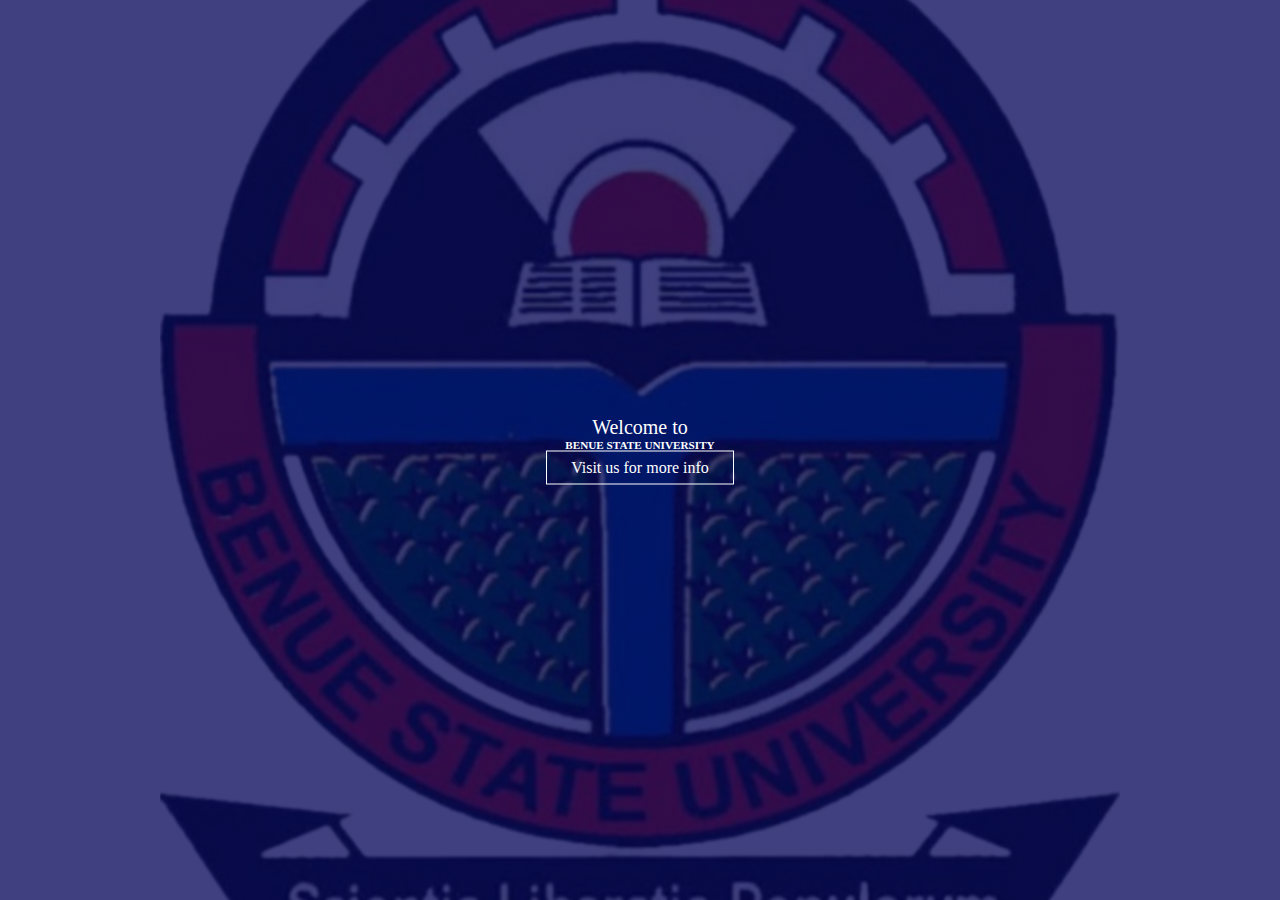
<file: index.html>
<head>
    <title>Document</title>
    <link rel="stylesheet" href="style.css" type
    ="text/css">
</head>
<body>
    <section class="header">
        <div class="text-box">
            <p>Welcome to</p>
            <h1>BENUE STATE UNIVERSITY</h1>
            <a href="form.html"class="hero-btn"
            >Visit us for more info</a>
        </div>
    </section>
</body>
</file>
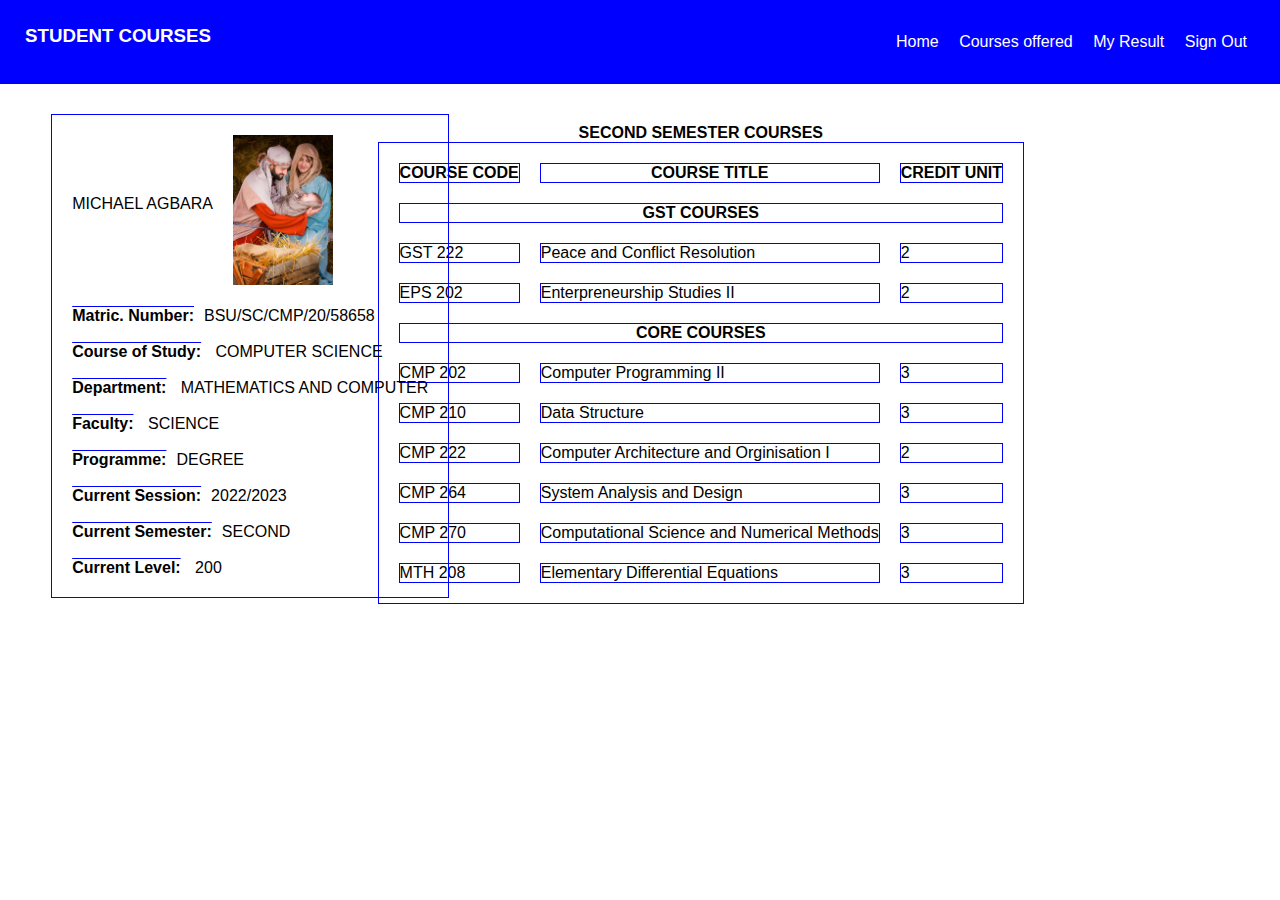
<file: courses.html>
<!DOCTYPE html>
<html lang="en">
<head>
 <meta charset="UTF-8">
 <meta name="viewport" content="width=device-width, initial-scale=1.0">
 <link rel="stylesheet" href="courses.css">
 <title>Courses Offered</title>
</head>
<body>
 <div class="main">
  <h3>STUDENT COURSES</h3>
 
  <ul>
   <li><a href="./Data.html">Home</a></li>
   <li><a href="./courses.html">Courses offered</a></li>
   <li><a href="#">My Result</a>
    <div class="menu">
     <ul>
      <li><a href="./result.html">First Semester</a></li>
      <li><a href="#">Second Semester</a></li>
     </ul>
    </div>
   </li>
   <li><a href="./form.html">Sign Out</a></li>
 
  </ul>
 
 </div>

 
  <div class="home">
  
   <p>
   <div class="y"> MICHAEL AGBARA</div><img src="./gettyimages-77884472-612x612.jpg" alt="image" width="100px"></p>
  
   <br>
  
   <!-- <p><span class="profile"> Full Name:</span>MICHAEL AGBARA</p> -->
  
   <p><span class="profile"> Matric. Number:</span>BSU/SC/CMP/20/58658</p>
   <br>
   <p><span class="profile"> Course of Study:</span> COMPUTER SCIENCE</p>
   <br>
   <p><span class="profile"> Department:</span> MATHEMATICS AND COMPUTER</p>
   <br>
   <p><span class="profile"> Faculty:</span> SCIENCE</p>
   <br>
   <p><span class="profile"> Programme:</span>DEGREE</p>
   <br>
   <p><span class="profile"> Current Session:</span>2022/2023</p>
   <br>
   <p><span class="profile"> Current Semester:</span>SECOND</p>
   <br>
   <p><span class="profile"> Current Level:</span> 200</p>
   </div>

   <div class="c">
    <h4>SECOND SEMESTER COURSES</h4>
    <table>
     <tr>
      <th>COURSE CODE</th>
      <th>COURSE TITLE</th>
      <th>CREDIT UNIT</th>
     </tr>
     <tr>
      <th colspan="3">GST COURSES </th>
     </tr>
     <tr>
      <td>GST 222</td>
      <td>Peace and Conflict Resolution</td>
      <td>2</td>
     </tr>
     <tr>
     <td>EPS 202</td>
     <td>Enterpreneurship Studies II</td>
     <td>2</td>
     </tr>
     <tr>
      <th colspan="3">CORE COURSES </th>
     </tr>
     <tr>
      <td>CMP 202</td>
      <td>Computer Programming II</td>
      <td>3</td>
      
     </tr>
     <tr>
      <td>CMP 210</td>
      <td>Data Structure</td>
      <td>3</td>
      
     </tr>
     <tr>
      <td>CMP 222</td>
      <td>Computer Architecture and Orginisation I</td>
      <td>2</td>
      
     </tr>
     <tr>
      <td>CMP 264</td>
      <td>System Analysis and Design</td>
      <td>3</td>
      
     </tr>
     <tr>
      <td>CMP 270</td>
      <td>Computational Science and Numerical Methods</td>
      <td>3</td>
      
     </tr>
     <tr>
      <td>MTH 208</td>
      <td>Elementary Differential Equations</td>
      <td>3</td>
     </tr>
     
     
    </table>
   </div>
   
</body>
</html>
</file>
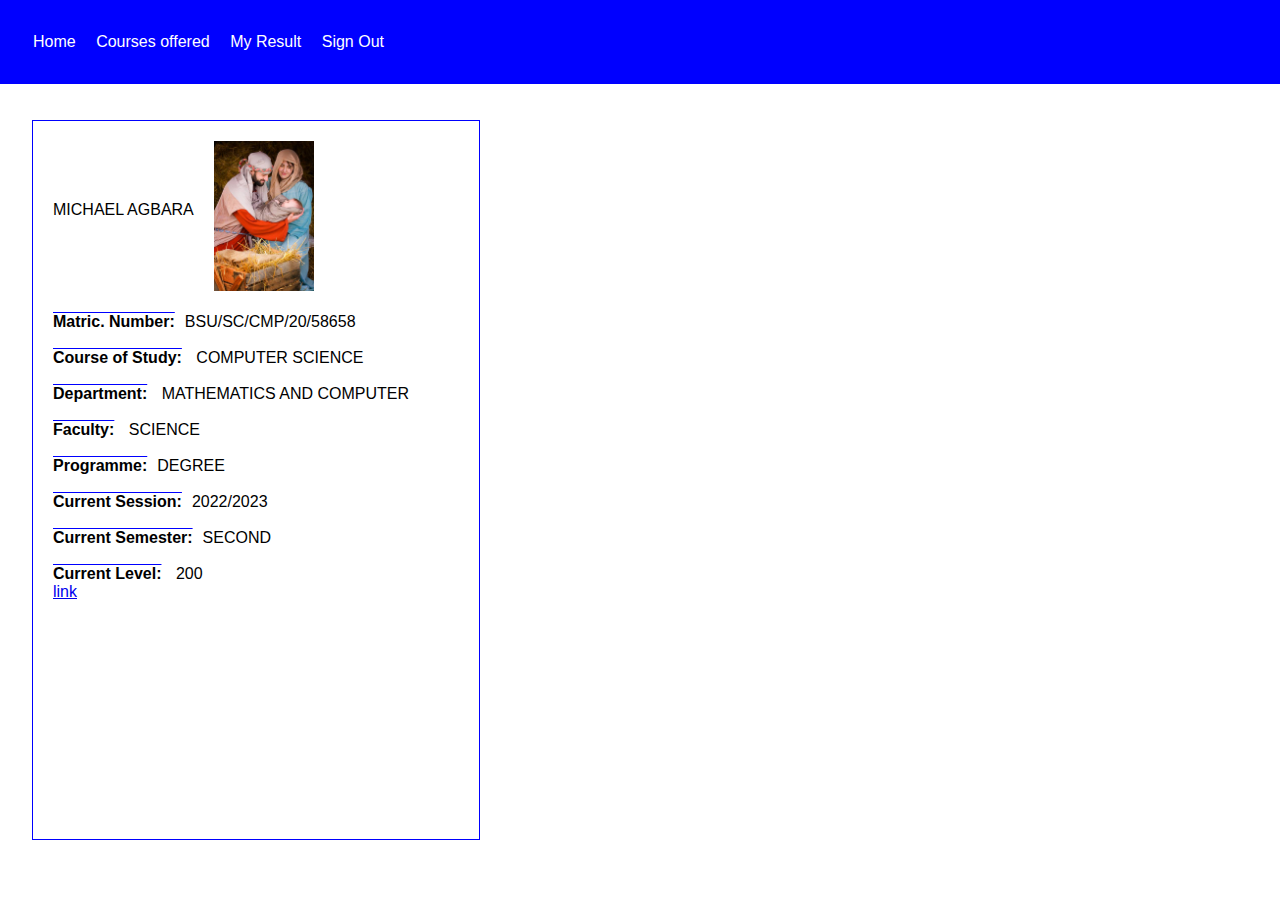
<file: Data.html>
<!DOCTYPE html>
<html lang="en">
<head>
    <meta charset="UTF-8">
    <meta name="viewport" content="width=device-width, initial-scale=1.0">
    <title>Home page</title>
    <link rel="stylesheet" href="Data.css">
</head>
<body>
    <div class="main">
        <!-- <h3>MICHAEL AGBARA'S HOME</h3> -->
    
        <ul>
            <li><a href="./Data.html">Home</a></li>
            <li><a href="./courses.html">Courses offered</a></li>
            <li><a href="#">My Result</a>
            <div class="menu">
                <ul>
                    <li><a href="./result.html">First Semester</a></li>
                    <li><a href="#">Second Semester</a></li>
                </ul>
            </div>
            </li>
            <li><a href="./form.html">Sign Out</a></li>

        </ul>
    
    </div>
    
    <div class="home">
        
        <p><div class="y"> MICHAEL AGBARA</div><img src="./gettyimages-77884472-612x612.jpg" alt="image" width="100px"></p>
        
        <br>
        
        <!-- <p><span class="profile"> Full Name:</span>MICHAEL AGBARA</p> -->
        
        <p><span class="profile"> Matric. Number:</span>BSU/SC/CMP/20/58658</p>
        <br>
        <p><span class="profile"> Course of Study:</span> COMPUTER SCIENCE</p>
        <br>
        <p><span class="profile"> Department:</span> MATHEMATICS AND COMPUTER</p>
        <br>
        <p><span class="profile"> Faculty:</span> SCIENCE</p>
        <br>
        <p><span class="profile"> Programme:</span>DEGREE</p>
        <br>
        <p><span class="profile"> Current Session:</span>2022/2023</p>
        <br>
        <p><span class="profile"> Current Semester:</span>SECOND</p>
        <br>
        <p><span class="profile"> Current Level:</span> 200</p>
        

        <!--<h4>Date Of Birth:</h4><p> Sept 9 2000</p>
        <h4>Email:</h4><p> Mikeagbara@gmail.com</p> 
        <br>
        <h4>Phone Number:</h4><p> 08088449440</p>
        <br>
        <h4>State Of Origin:</h4><p> Benue State</p>
        <br>
        <h4>Address:</h4><p> Modern Market Junction, Along Naka Road</p> -->
        <a href="./Data3.html">link</a>
        
        </div>
</body>
</html>
</file>
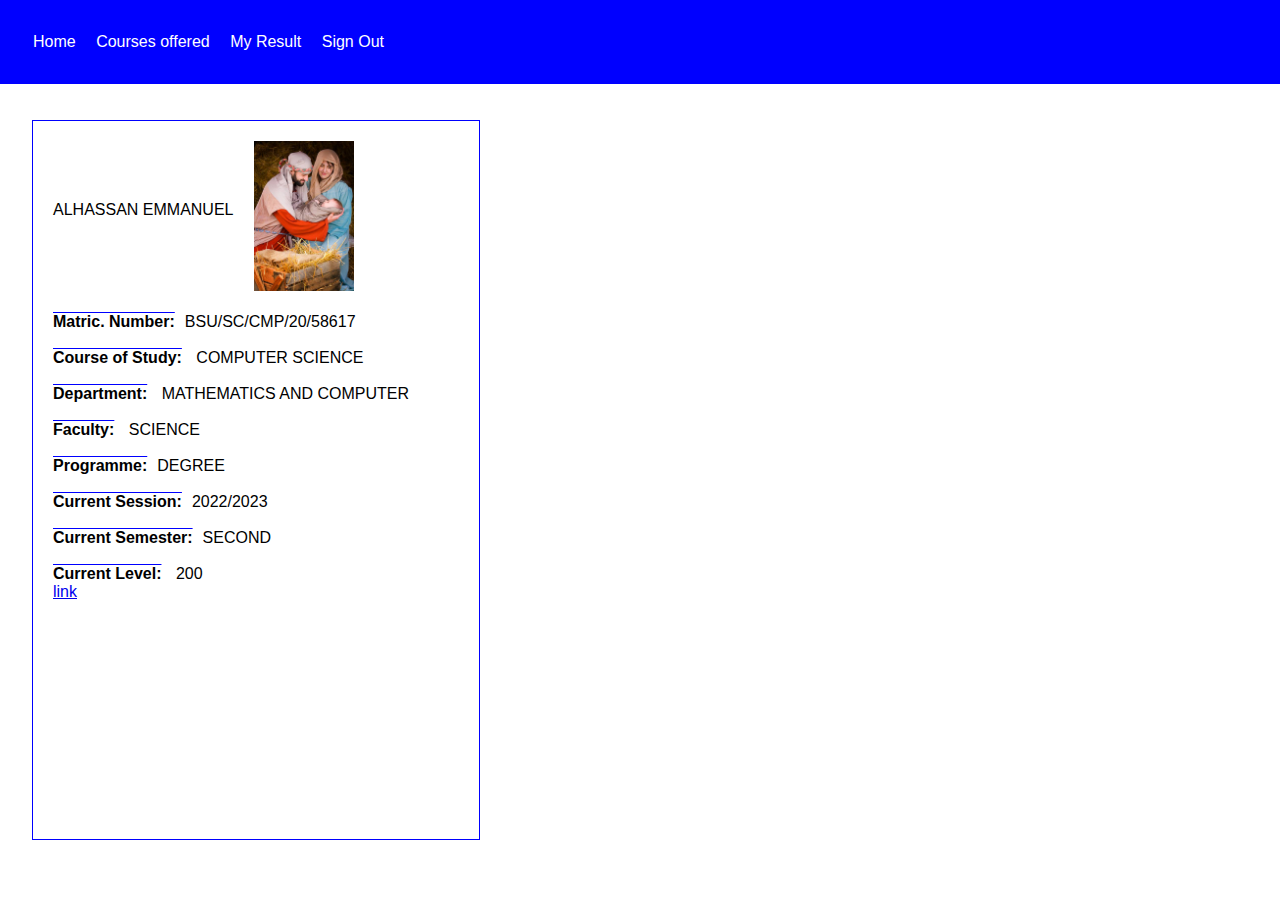
<file: Data3.html>
<!DOCTYPE html>
<html lang="en">

<head>
    <meta charset="UTF-8">
    <meta name="viewport" content="width=device-width, initial-scale=1.0">
    <title>Home page</title>
    <link rel="stylesheet" href="Data3.css">
</head>

<body>
    <div class="main">
        <!-- <h3>ALHASSAN EMMANUEL'S HOME</h3> -->

        <ul>
            <li><a href="./Data3.html">Home</a></li>
            <li><a href="./emmacourse.html">Courses offered</a></li>
            <li><a href="#">My Result</a>
                <div class="menu">
                    <ul>
                        <li><a href="./emmaresult.html">First Semester</a></li>
                        <li><a href="#">Second Semester</a></li>
                    </ul>
                </div>
            </li>
            <li><a href="./form.html">Sign Out</a></li>

        </ul>

    </div>

    <div class="home">

        <p>
        <div class="y"> ALHASSAN EMMANUEL</div><img src="./gettyimages-77884472-612x612.jpg" alt="image" width="100px"></p>

        <br>

        
        <p><span class="profile"> Matric. Number:</span>BSU/SC/CMP/20/58617</p>
        <br>
        <p><span class="profile"> Course of Study:</span> COMPUTER SCIENCE</p>
        <br>
        <p><span class="profile"> Department:</span> MATHEMATICS AND COMPUTER</p>
        <br>
        <p><span class="profile"> Faculty:</span> SCIENCE</p>
        <br>
        <p><span class="profile"> Programme:</span>DEGREE</p>
        <br>
        <p><span class="profile"> Current Session:</span>2022/2023</p>
        <br>
        <p><span class="profile"> Current Semester:</span>SECOND</p>
        <br>
        <p><span class="profile"> Current Level:</span> 200</p>


        
        <a href="./sun.html">link</a>

    </div>
</body>
</file>
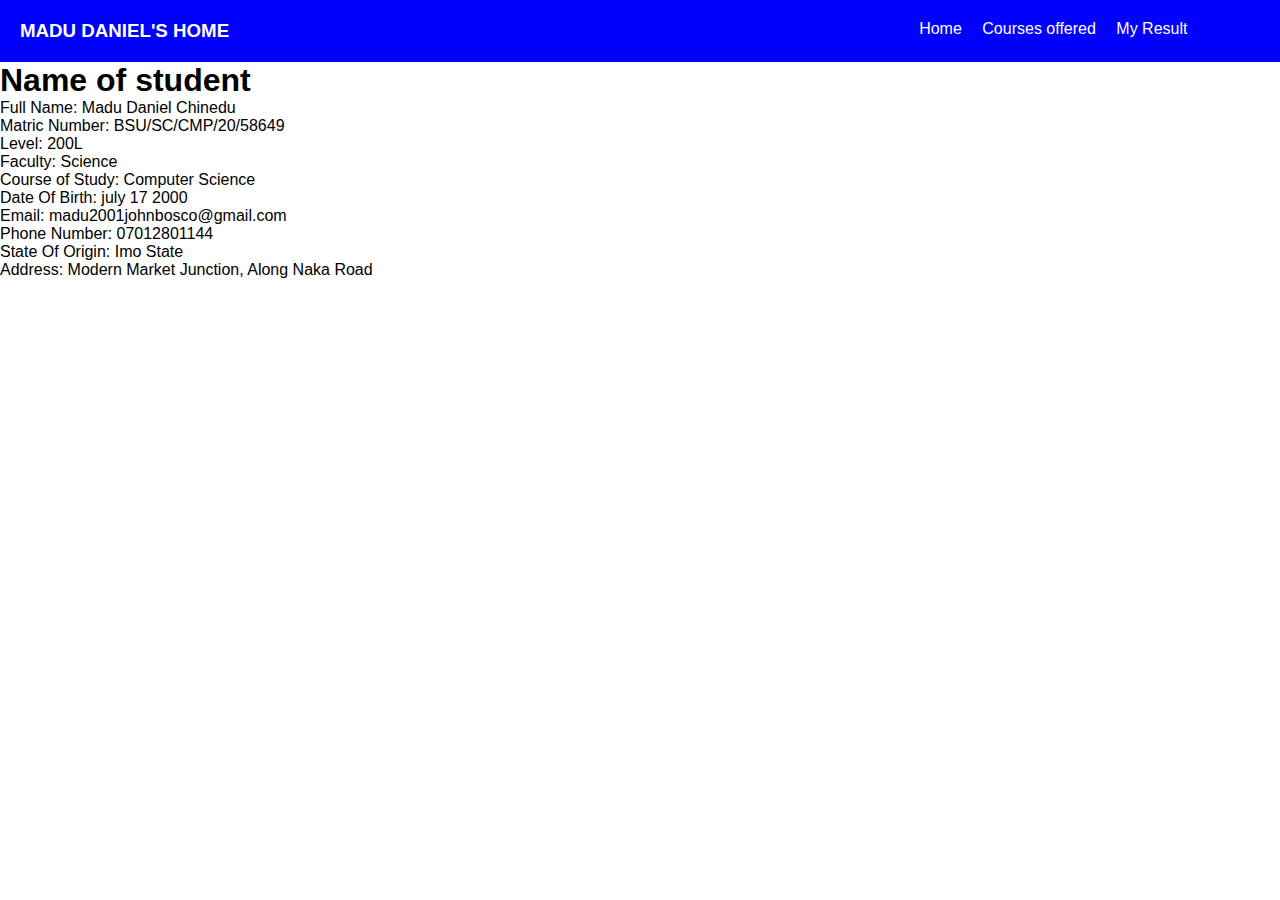
<file: Data5.html>
<!DOCTYPE html>
<html lang="en">
<head>
    <meta charset="UTF-8">
    <meta name="viewport" content="width=device-width, initial-scale=1.0">
    <title>Document</title>
    <link rel="stylesheet" href="Data5.css" >
</head>
<body>
    <div class="main">
        <h3>MADU DANIEL'S HOME</h3>
        <div class="links">
            <a href="./Data.html">Home</a>
            <a href="./courses.html">Courses offered</a>
            <a href="./result.html">My Result</a>
        </div>
    </div>
        <h1>Name of student</h1>
        <p>Full Name: Madu Daniel Chinedu</p>
        <p>Matric Number: BSU/SC/CMP/20/58649</p>
        <p>Level: 200L</p>
        <p>Faculty: Science</p>
        <p>Course of Study: Computer Science</p>
        <p>Date Of Birth: july 17 2000</p>
        <p>Email: madu2001johnbosco@gmail.com</p>
        <p>Phone Number: 07012801144</p>
        <p>State Of Origin: Imo State</p>
        <p>Address: Modern Market Junction, Along Naka Road</p>
</body>
</html>
</file>
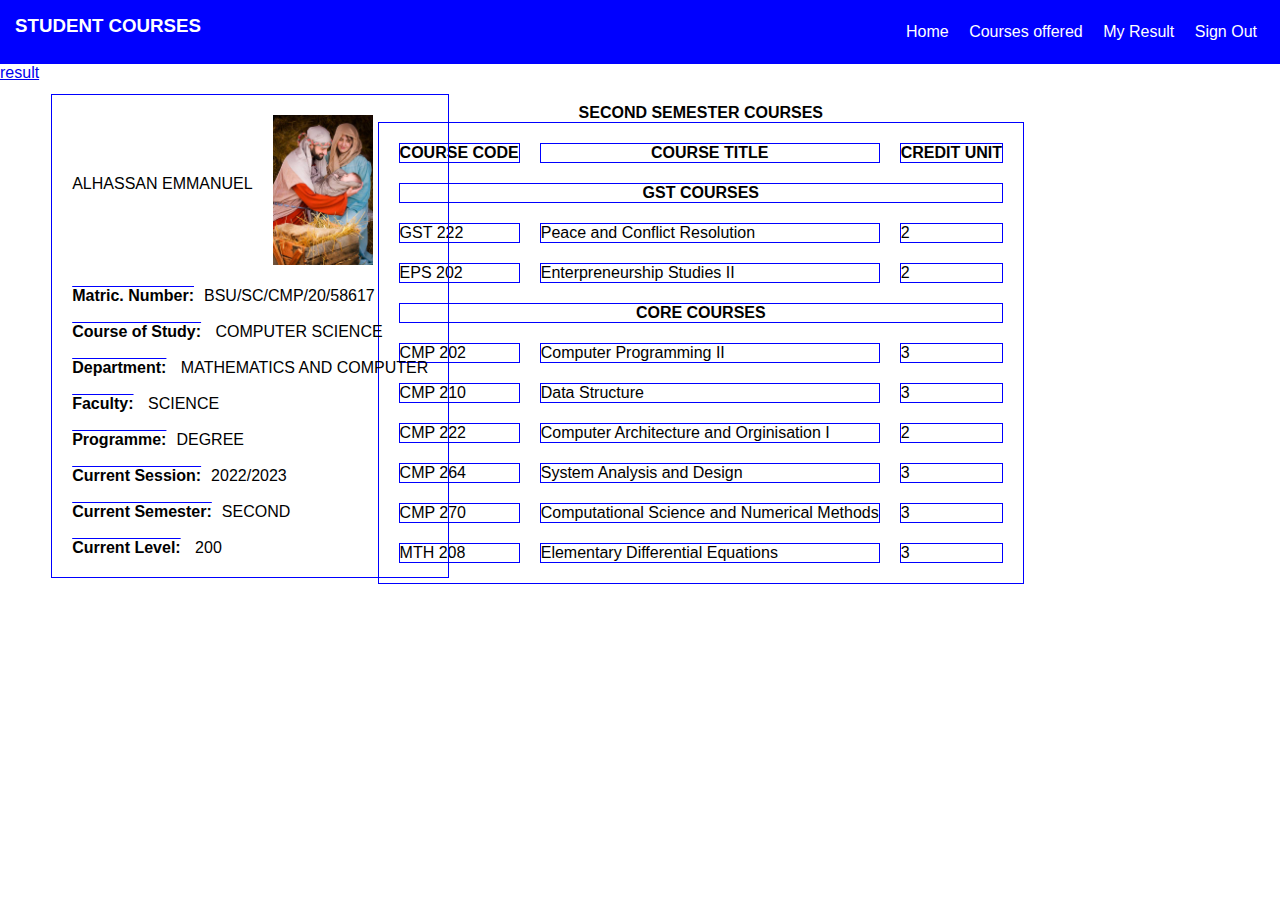
<file: emmacourse.html>
<!DOCTYPE html>
<html lang="en">

<head>
 <meta charset="UTF-8">
 <meta name="viewport" content="width=device-width, initial-scale=1.0">
 <link rel="stylesheet" href="emmacourse.css">
 <title>Courses Offered</title>
</head>

<body>
 <div class="main">
  <h3>STUDENT COURSES</h3>

  <ul>
   <li><a href="./Data.html">Home</a></li>
   <li><a href="./courses.html">Courses offered</a></li>
   <li><a href="#">My Result</a>
    <div class="menu">
     <ul>
      <li><a href="./result.html">First Semester</a></li>
      <li><a href="#">Second Semester</a></li>
     </ul>
    </div>
   </li>
   <li><a href="./form.html">Sign Out</a></li>

  </ul>

 </div>


 <div class="home">

  <p>
  <div class="y"> ALHASSAN EMMANUEL</div><img src="./gettyimages-77884472-612x612.jpg" alt="image" width="100px"></p>

  <br>

  

  <p><span class="profile"> Matric. Number:</span>BSU/SC/CMP/20/58617</p>
  <br>
  <p><span class="profile"> Course of Study:</span> COMPUTER SCIENCE</p>
  <br>
  <p><span class="profile"> Department:</span> MATHEMATICS AND COMPUTER</p>
  <br>
  <p><span class="profile"> Faculty:</span> SCIENCE</p>
  <br>
  <p><span class="profile"> Programme:</span>DEGREE</p>
  <br>
  <p><span class="profile"> Current Session:</span>2022/2023</p>
  <br>
  <p><span class="profile"> Current Semester:</span>SECOND</p>
  <br>
  <p><span class="profile"> Current Level:</span> 200</p>
 </div>

 <div class="c">
  <h4>SECOND SEMESTER COURSES</h4>
  <table>
   <tr>
    <th>COURSE CODE</th>
    <th>COURSE TITLE</th>
    <th>CREDIT UNIT</th>
   </tr>
   <tr>
    <th colspan="3">GST COURSES </th>
   </tr>
   <tr>
    <td>GST 222</td>
    <td>Peace and Conflict Resolution</td>
    <td>2</td>
   </tr>
   <tr>
    <td>EPS 202</td>
    <td>Enterpreneurship Studies II</td>
    <td>2</td>
   </tr>
   <tr>
    <th colspan="3">CORE COURSES </th>
   </tr>
   <tr>
    <td>CMP 202</td>
    <td>Computer Programming II</td>
    <td>3</td>

   </tr>
   <tr>
    <td>CMP 210</td>
    <td>Data Structure</td>
    <td>3</td>

   </tr>
   <tr>
    <td>CMP 222</td>
    <td>Computer Architecture and Orginisation I</td>
    <td>2</td>

   </tr>
   <tr>
    <td>CMP 264</td>
    <td>System Analysis and Design</td>
    <td>3</td>

   </tr>
   <tr>
    <td>CMP 270</td>
    <td>Computational Science and Numerical Methods</td>
    <td>3</td>

   </tr>
   <tr>
    <td>MTH 208</td>
    <td>Elementary Differential Equations</td>
    <td>3</td>
   </tr>


  </table>
 </div>
<a href="./emmaresult.html">result</a>
</body>

</html>
</file>
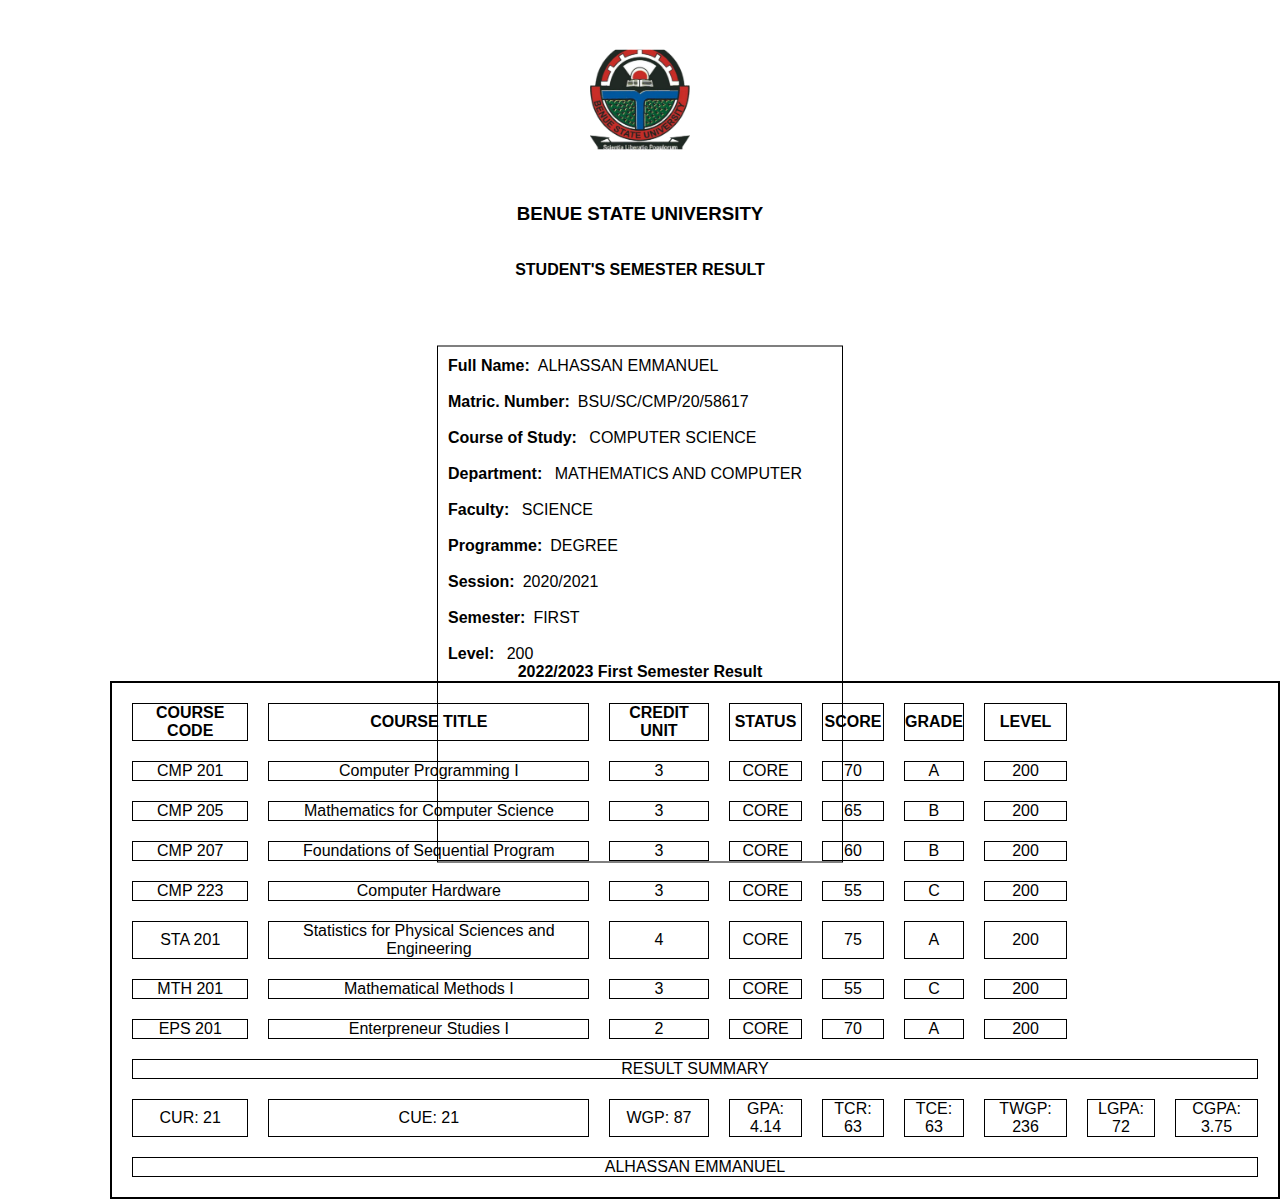
<file: emmaresult.html>
<!DOCTYPE html>
<html lang="en">

<head>
 <meta charset="UTF-8">
 <meta name="viewport" content="width=device-width, initial-scale=1.0">
 <title>Result</title>
 <link rel="stylesheet" href="emmaresult.css">
</head>

<body>
 <div class="head">
  <img src="./BackgroundEraser_20240119_071659520.png" alt="image" width="200px">
  <h3>BENUE STATE UNIVERSITY</h3>
  <br>
  <br>
  <h4>STUDENT'S SEMESTER RESULT</h4>
  <div class="b">
   <p><span class="profile"> Full Name:</span>ALHASSAN EMMANUEL</p>
   <br>
   <p><span class="profile"> Matric. Number:</span>BSU/SC/CMP/20/58617</p>
   <br>
   <p><span class="profile"> Course of Study:</span> COMPUTER SCIENCE</p>
   <br>
   <p><span class="profile"> Department:</span> MATHEMATICS AND COMPUTER</p>
   <br>
   <p><span class="profile"> Faculty:</span> SCIENCE</p>
   <br>
   <p><span class="profile"> Programme:</span>DEGREE</p>
   <br>
   <p><span class="profile"> Session:</span>2020/2021</p>
   <br>
   <p><span class="profile"> Semester:</span>FIRST</p>
   <br>
   <p><span class="profile"> Level:</span> 200</p>
  </div>

  <div class="result">
   <h4>2022/2023 First Semester Result</h4>
   <table>
    <tr>
     <th> COURSE CODE</th>
     <th>COURSE TITLE</th>
     <th>CREDIT UNIT</th>
     <th>STATUS</th>
     <th>SCORE</th>
     <th>GRADE</th>
     <th>LEVEL</th>
    </tr>
    <tr>
     <td>CMP 201</td>
     <td>Computer Programming I</td>
     <td>3</td>
     <td>CORE</td>
     <td>70</td>
     <td>A</td>
     <td>200</td>
    </tr>
    <tr>
     <td>CMP 205</td>
     <td>Mathematics for Computer Science</td>
     <td>3</td>
     <td>CORE</td>
     <td>65</td>
     <td>B</td>
     <td>200</td>
    </tr>
    <tr>
     <td>CMP 207</td>
     <td>Foundations of Sequential Program</td>
     <td>3</td>
     <td>CORE</td>
     <td>60</td>
     <td>B</td>
     <td>200</td>
    </tr>
    <tr>
     <td>CMP 223</td>
     <td>Computer Hardware</td>
     <td>3</td>
     <td>CORE</td>
     <td>55</td>
     <td>C</td>
     <td>200</td>
    </tr>
    <tr>
     <td>STA 201</td>
     <td>Statistics for Physical Sciences and Engineering</td>
     <td>4</td>
     <td>CORE</td>
     <td>75</td>
     <td>A</td>
     <td>200</td>
    </tr>
    <tr>
     <td>MTH 201</td>
     <td>Mathematical Methods I</td>
     <td>3</td>
     <td>CORE</td>
     <td>55</td>
     <td>C</td>
     <td>200</td>
    </tr>
    <tr>
     <td>EPS 201</td>
     <td>Enterpreneur Studies I</td>
     <td>2</td>
     <td>CORE</td>
     <td>70</td>
     <td>A</td>
     <td>200</td>
    </tr>
    <tr>
     <td colspan="9">RESULT SUMMARY</td>
    </tr>
    <tr>
     <td>CUR: 21</td>
     <td>CUE: 21</td>
     <td>WGP: 87</td>
     <td>GPA: 4.14</td>
     <td>TCR: 63</td>
     <td>TCE: 63</td>
     <td>TWGP: 236</td>
     <td>LGPA: 72</td>
     <td>CGPA: 3.75 </td>
    </tr>
    <tr>
     <td colspan="9">ALHASSAN EMMANUEL</td>
    </tr>
   </table>





  </div>
 </div>

</body>

</html>
</file>
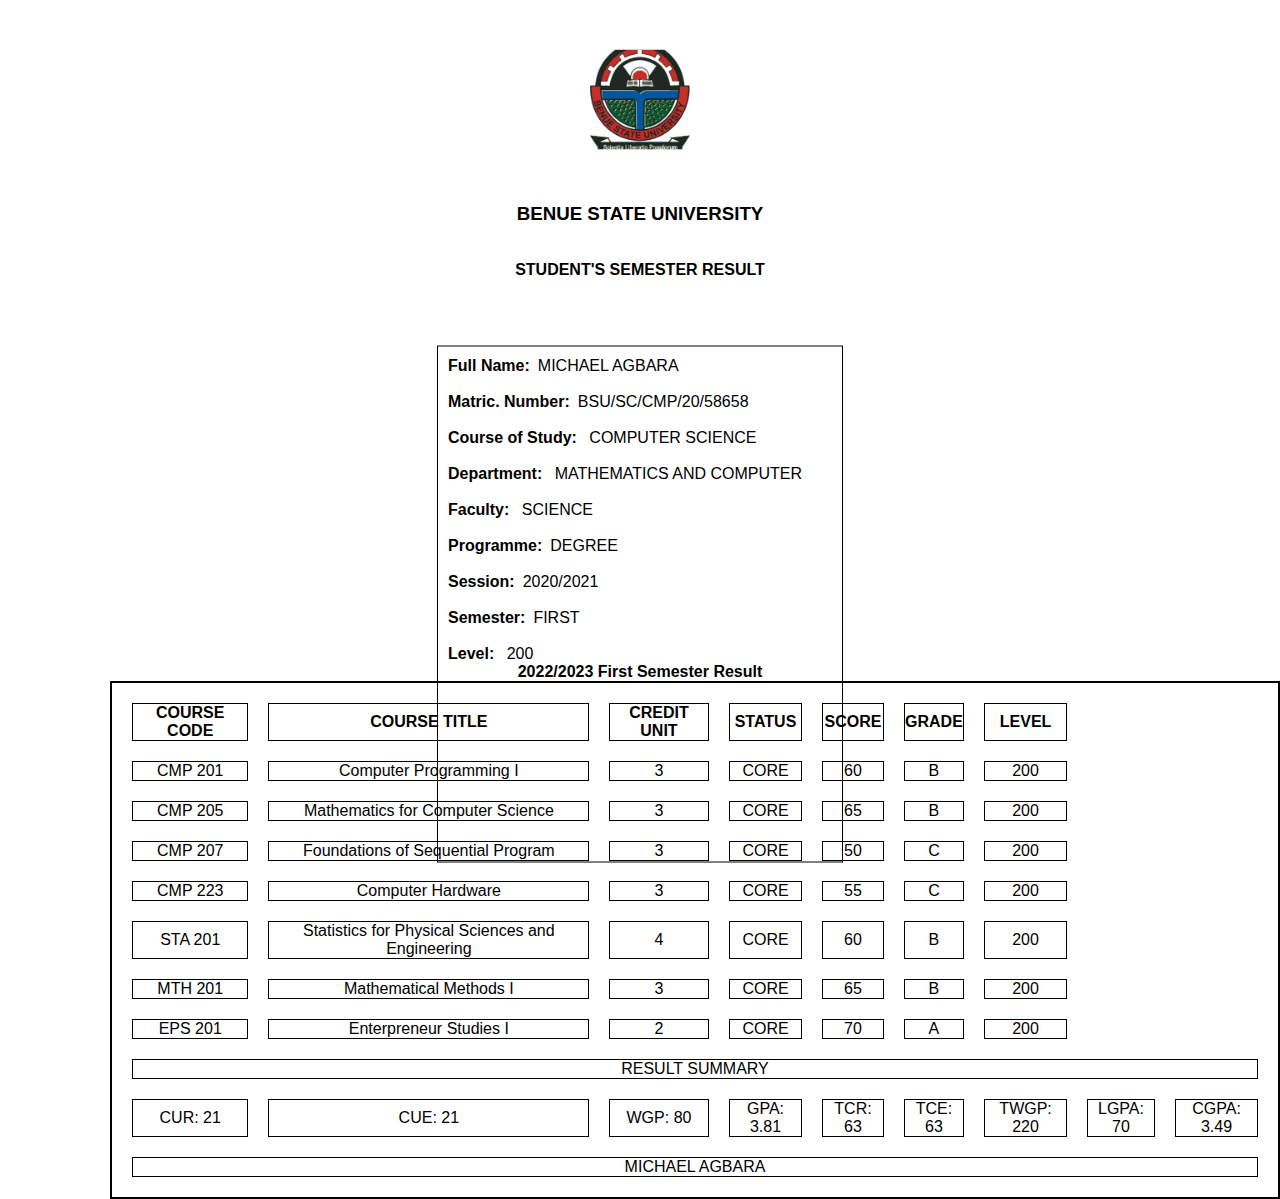
<file: result.html>
<!DOCTYPE html>
<html lang="en">
<head>
 <meta charset="UTF-8">
 <meta name="viewport" content="width=device-width, initial-scale=1.0">
 <title>Result</title>
 <link rel="stylesheet" href="result.css">
</head>
<body>
<div class="head">
 <img src="./BackgroundEraser_20240119_071659520.png" alt="image" width="200px">
<h3>BENUE STATE UNIVERSITY</h3>
<br>
<br>
<h4>STUDENT'S SEMESTER RESULT</h4>
<div class="b">
<p><span class="profile"> Full Name:</span>MICHAEL AGBARA</p>
<br>
<p><span class="profile"> Matric. Number:</span>BSU/SC/CMP/20/58658</p>
<br>
<p><span class="profile"> Course of Study:</span> COMPUTER SCIENCE</p>
<br>
<p><span class="profile"> Department:</span> MATHEMATICS AND COMPUTER</p>
<br>
<p><span class="profile"> Faculty:</span> SCIENCE</p>
<br>
<p><span class="profile"> Programme:</span>DEGREE</p>
<br>
<p><span class="profile"> Session:</span>2020/2021</p>
<br>
<p><span class="profile"> Semester:</span>FIRST</p>
<br>
<p><span class="profile"> Level:</span> 200</p>
</div>

<div class="result">
<h4>2022/2023 First Semester Result</h4>
<table>
 <tr>
  <th> COURSE CODE</th>
  <th>COURSE TITLE</th>
  <th>CREDIT UNIT</th>
  <th>STATUS</th>
  <th>SCORE</th>
  <th>GRADE</th>
  <th>LEVEL</th>
 </tr>
 <tr>
  <td>CMP 201</td>
  <td>Computer Programming I</td>
  <td>3</td>
  <td>CORE</td>
  <td>60</td>
  <td>B</td>
  <td>200</td>
 </tr>
 <tr>
  <td>CMP 205</td>
  <td>Mathematics for Computer Science</td>
  <td>3</td>
  <td>CORE</td>
  <td>65</td>
  <td>B</td>
  <td>200</td>
 </tr>
 <tr>
  <td>CMP 207</td>
  <td>Foundations of Sequential Program</td>
  <td>3</td>
  <td>CORE</td>
  <td>50</td>
  <td>C</td>
  <td>200</td>
 </tr>
 <tr>
  <td>CMP 223</td>
  <td>Computer Hardware</td>
  <td>3</td>
  <td>CORE</td>
  <td>55</td>
  <td>C</td>
  <td>200</td>
 </tr>
 <tr>
  <td>STA 201</td>
  <td>Statistics for Physical Sciences and Engineering</td>
  <td>4</td>
  <td>CORE</td>
  <td>60</td>
  <td>B</td>
  <td>200</td>
 </tr>
 <tr>
  <td>MTH 201</td>
  <td>Mathematical Methods I</td>
  <td>3</td>
  <td>CORE</td>
  <td>65</td>
  <td>B</td>
  <td>200</td>
 </tr>
 <tr>
  <td>EPS 201</td>
  <td>Enterpreneur Studies I</td>
  <td>2</td>
  <td>CORE</td>
  <td>70</td>
  <td>A</td>
  <td>200</td>
 </tr>
 <tr>
  <td colspan="9">RESULT SUMMARY</td>
 </tr>
 <tr>
  <td>CUR: 21</td>
  <td>CUE: 21</td>
  <td>WGP: 80</td>
  <td>GPA: 3.81</td>
  <td>TCR: 63</td>
  <td>TCE: 63</td>
  <td>TWGP: 220</td>
  <td>LGPA: 70</td>
  <td>CGPA: 3.49 </td>
 </tr>
 <tr>
  <td colspan="9">MICHAEL AGBARA</td>
 </tr>
</table>





</div>
</div>

</body>
</html>
</file>
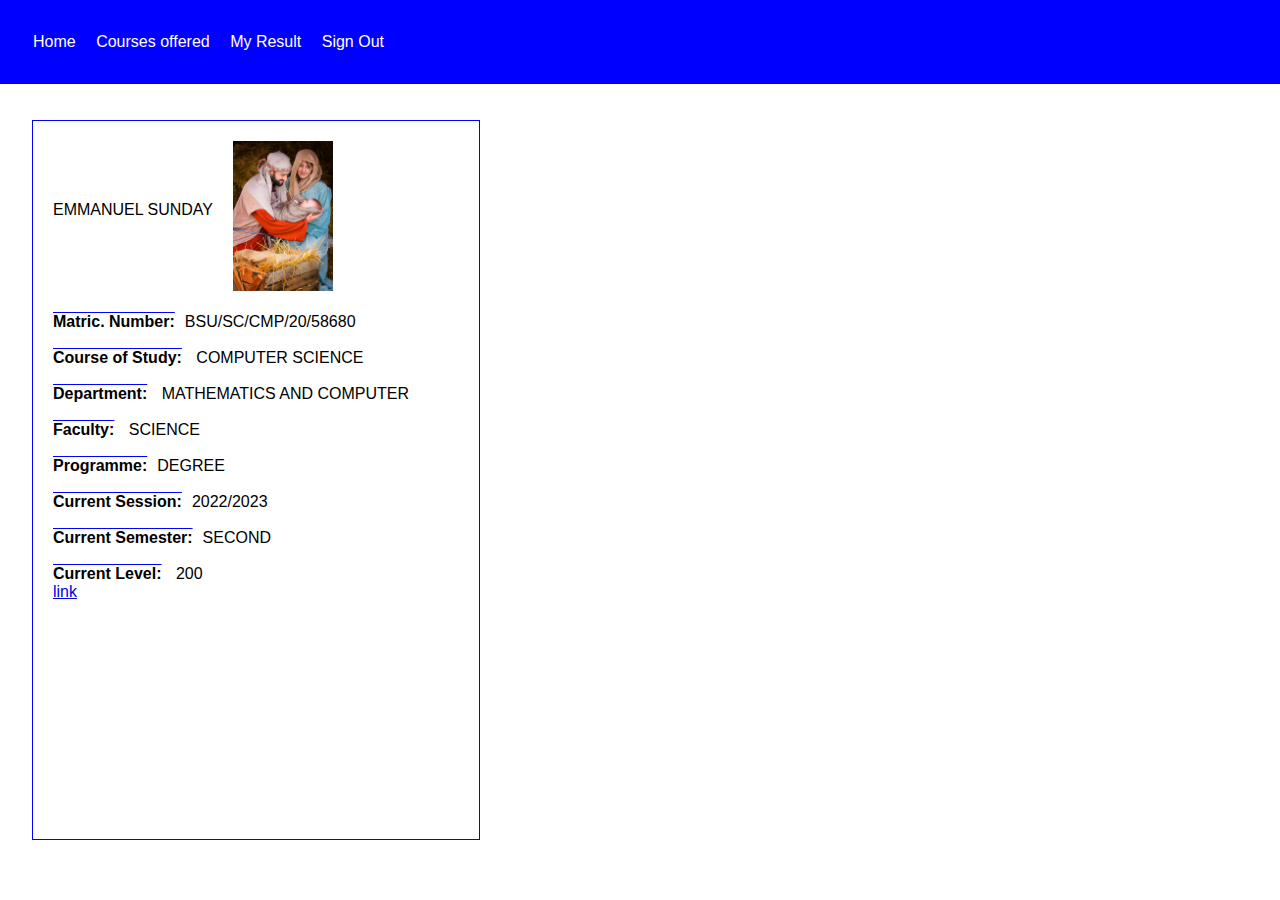
<file: sun.html>
<!DOCTYPE html>
<html lang="en">

<head>
    <meta charset="UTF-8">
    <meta name="viewport" content="width=device-width, initial-scale=1.0">
    <title>Home page</title>
    <link rel="stylesheet" href="sun.css">
</head>

<body>
    <div class="main">
        <!-- <h3>ALHASSAN EMMANUEL'S HOME</h3> -->

        <ul>
            <li><a href="./sun.html">Home</a></li>
            <li><a href="./suncourses.html">Courses offered</a></li>
            <li><a href="#">My Result</a>
                <div class="menu">
                    <ul>
                        <li><a href="./sunresult.html">First Semester</a></li>
                        <li><a href="#">Second Semester</a></li>
                    </ul>
                </div>
            </li>
            <li><a href="./form.html">Sign Out</a></li>

        </ul>

    </div>

    <div class="home">

        <p>
        <div class="y"> EMMANUEL SUNDAY</div><img src="./gettyimages-77884472-612x612.jpg" alt="image" width="100px">
        </p>

        <br>


        <p><span class="profile"> Matric. Number:</span>BSU/SC/CMP/20/58680</p>
        <br>
        <p><span class="profile"> Course of Study:</span> COMPUTER SCIENCE</p>
        <br>
        <p><span class="profile"> Department:</span> MATHEMATICS AND COMPUTER</p>
        <br>
        <p><span class="profile"> Faculty:</span> SCIENCE</p>
        <br>
        <p><span class="profile"> Programme:</span>DEGREE</p>
        <br>
        <p><span class="profile"> Current Session:</span>2022/2023</p>
        <br>
        <p><span class="profile"> Current Semester:</span>SECOND</p>
        <br>
        <p><span class="profile"> Current Level:</span> 200</p>



        <a href="./emmacourse.html">link</a>

    </div>
</body>

</html>
</file>
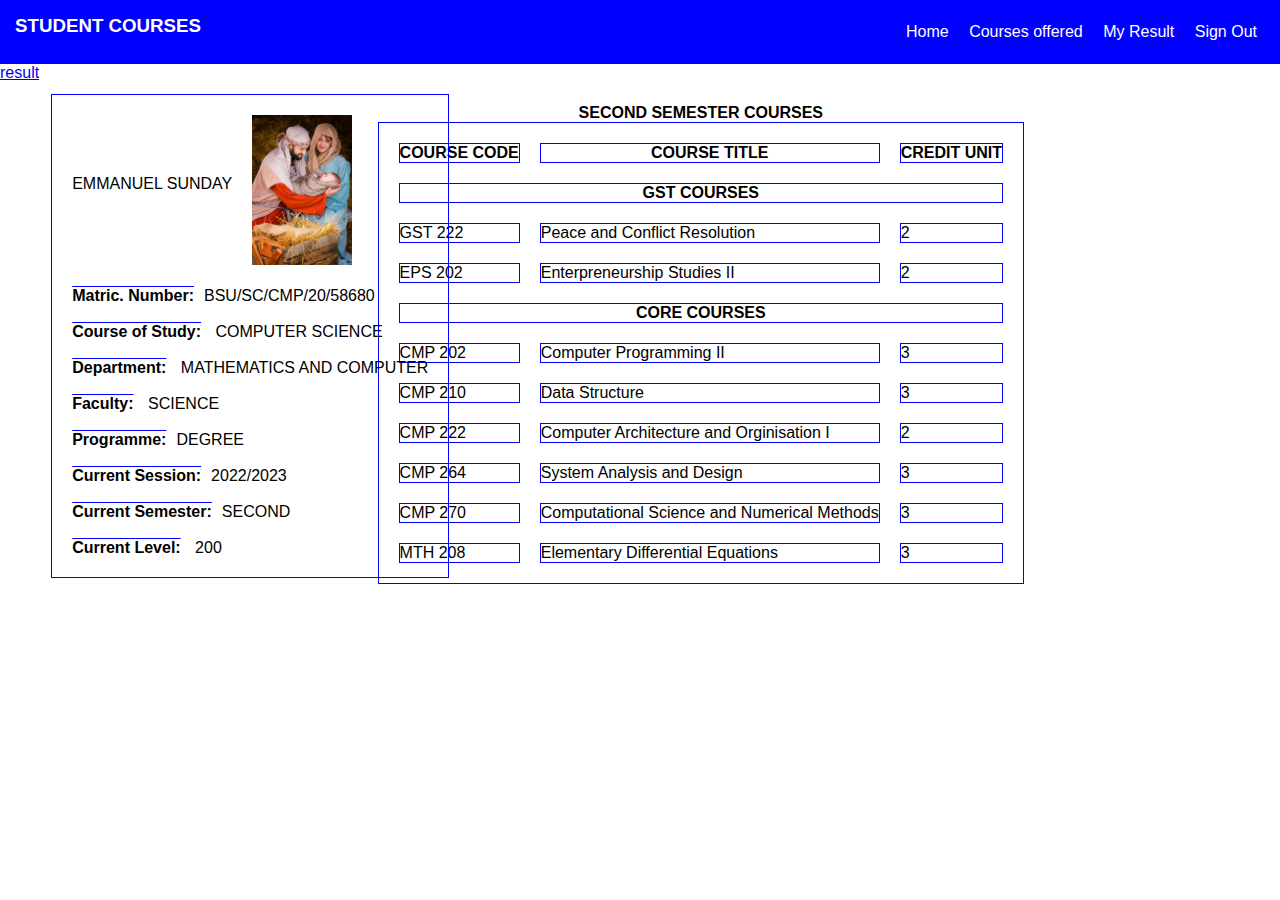
<file: suncourses.html>
<!DOCTYPE html>
<html lang="en">

<head>
 <meta charset="UTF-8">
 <meta name="viewport" content="width=device-width, initial-scale=1.0">
 <link rel="stylesheet" href="suncourses.css">
 <title>Courses Offered</title>
</head>

<body>
 <div class="main">
  <h3>STUDENT COURSES</h3>

  <ul>
   <li><a href="./Data.html">Home</a></li>
   <li><a href="./courses.html">Courses offered</a></li>
   <li><a href="#">My Result</a>
    <div class="menu">
     <ul>
      <li><a href="./result.html">First Semester</a></li>
      <li><a href="#">Second Semester</a></li>
     </ul>
    </div>
   </li>
   <li><a href="./form.html">Sign Out</a></li>

  </ul>

 </div>


 <div class="home">

  <p>
  <div class="y"> EMMANUEL SUNDAY</div><img src="./gettyimages-77884472-612x612.jpg" alt="image" width="100px"></p>

  <br>



  <p><span class="profile"> Matric. Number:</span>BSU/SC/CMP/20/58680</p>
  <br>
  <p><span class="profile"> Course of Study:</span> COMPUTER SCIENCE</p>
  <br>
  <p><span class="profile"> Department:</span> MATHEMATICS AND COMPUTER</p>
  <br>
  <p><span class="profile"> Faculty:</span> SCIENCE</p>
  <br>
  <p><span class="profile"> Programme:</span>DEGREE</p>
  <br>
  <p><span class="profile"> Current Session:</span>2022/2023</p>
  <br>
  <p><span class="profile"> Current Semester:</span>SECOND</p>
  <br>
  <p><span class="profile"> Current Level:</span> 200</p>
 </div>

 <div class="c">
  <h4>SECOND SEMESTER COURSES</h4>
  <table>
   <tr>
    <th>COURSE CODE</th>
    <th>COURSE TITLE</th>
    <th>CREDIT UNIT</th>
   </tr>
   <tr>
    <th colspan="3">GST COURSES </th>
   </tr>
   <tr>
    <td>GST 222</td>
    <td>Peace and Conflict Resolution</td>
    <td>2</td>
   </tr>
   <tr>
    <td>EPS 202</td>
    <td>Enterpreneurship Studies II</td>
    <td>2</td>
   </tr>
   <tr>
    <th colspan="3">CORE COURSES </th>
   </tr>
   <tr>
    <td>CMP 202</td>
    <td>Computer Programming II</td>
    <td>3</td>

   </tr>
   <tr>
    <td>CMP 210</td>
    <td>Data Structure</td>
    <td>3</td>

   </tr>
   <tr>
    <td>CMP 222</td>
    <td>Computer Architecture and Orginisation I</td>
    <td>2</td>

   </tr>
   <tr>
    <td>CMP 264</td>
    <td>System Analysis and Design</td>
    <td>3</td>

   </tr>
   <tr>
    <td>CMP 270</td>
    <td>Computational Science and Numerical Methods</td>
    <td>3</td>

   </tr>
   <tr>
    <td>MTH 208</td>
    <td>Elementary Differential Equations</td>
    <td>3</td>
   </tr>


  </table>
 </div>
 <a href="./emmaresult.html">result</a>
</body>

</html>
</file>
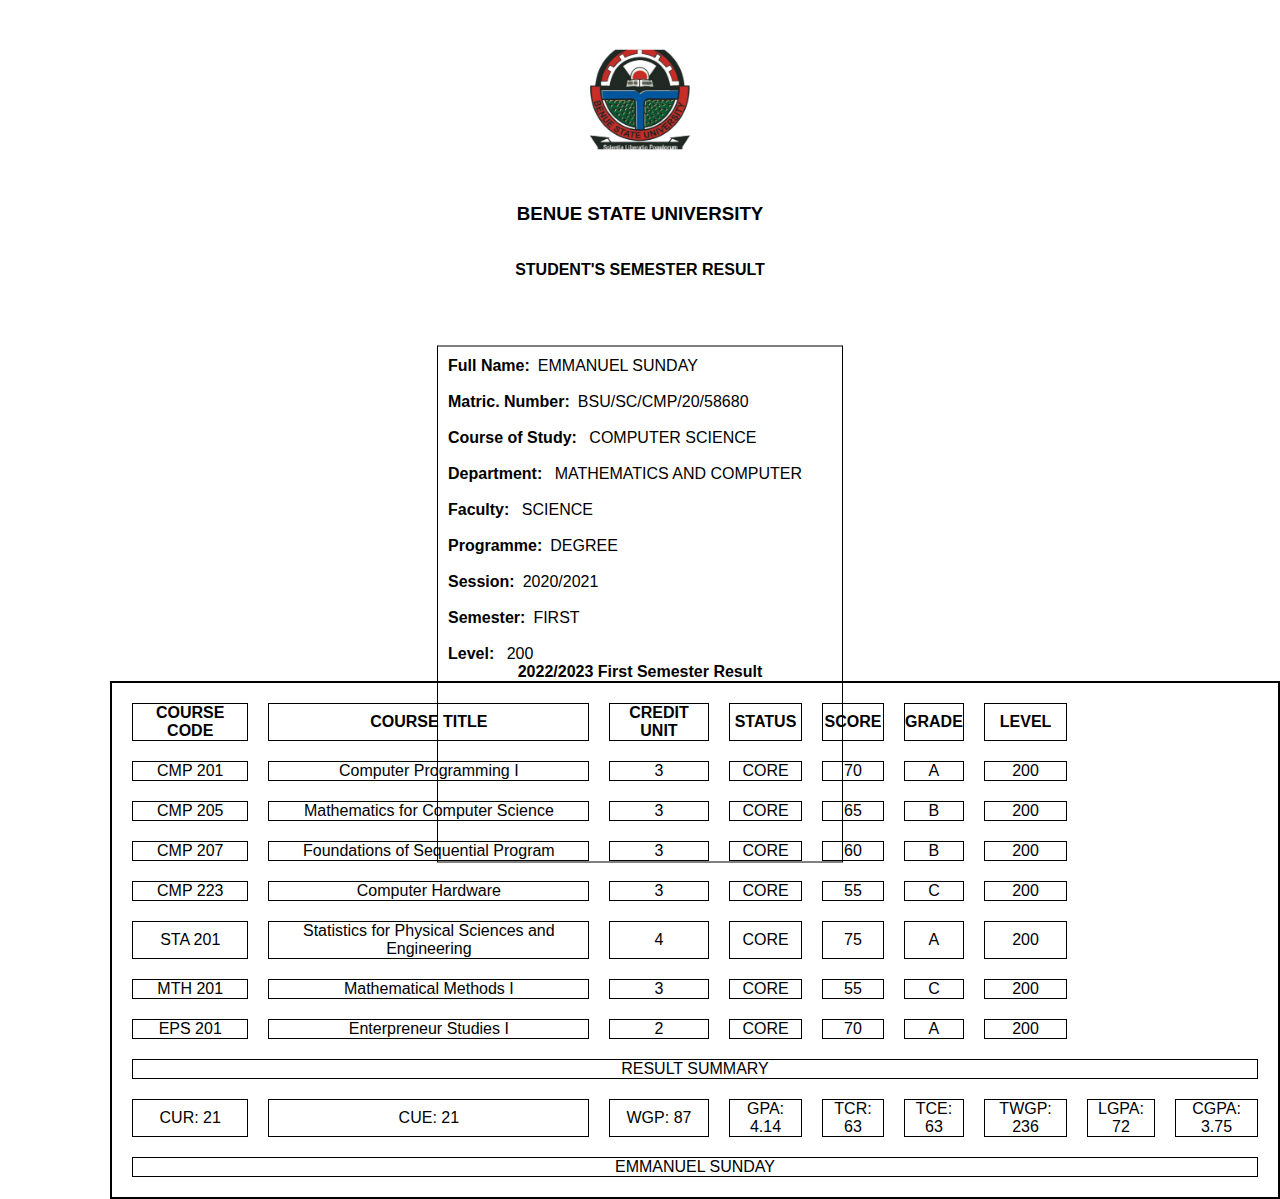
<file: sunresult.html>
<!DOCTYPE html>
<html lang="en">

<head>
 <meta charset="UTF-8">
 <meta name="viewport" content="width=device-width, initial-scale=1.0">
 <title>Result</title>
 <link rel="stylesheet" href="sunresult.css">
</head>

<body>
 <div class="head">
  <img src="./BackgroundEraser_20240119_071659520.png" alt="image" width="200px">
  <h3>BENUE STATE UNIVERSITY</h3>
  <br>
  <br>
  <h4>STUDENT'S SEMESTER RESULT</h4>
  <div class="b">
   <p><span class="profile"> Full Name:</span>EMMANUEL SUNDAY</p>
   <br>
   <p><span class="profile"> Matric. Number:</span>BSU/SC/CMP/20/58680</p>
   <br>
   <p><span class="profile"> Course of Study:</span> COMPUTER SCIENCE</p>
   <br>
   <p><span class="profile"> Department:</span> MATHEMATICS AND COMPUTER</p>
   <br>
   <p><span class="profile"> Faculty:</span> SCIENCE</p>
   <br>
   <p><span class="profile"> Programme:</span>DEGREE</p>
   <br>
   <p><span class="profile"> Session:</span>2020/2021</p>
   <br>
   <p><span class="profile"> Semester:</span>FIRST</p>
   <br>
   <p><span class="profile"> Level:</span> 200</p>
  </div>

  <div class="result">
   <h4>2022/2023 First Semester Result</h4>
   <table>
    <tr>
     <th> COURSE CODE</th>
     <th>COURSE TITLE</th>
     <th>CREDIT UNIT</th>
     <th>STATUS</th>
     <th>SCORE</th>
     <th>GRADE</th>
     <th>LEVEL</th>
    </tr>
    <tr>
     <td>CMP 201</td>
     <td>Computer Programming I</td>
     <td>3</td>
     <td>CORE</td>
     <td>70</td>
     <td>A</td>
     <td>200</td>
    </tr>
    <tr>
     <td>CMP 205</td>
     <td>Mathematics for Computer Science</td>
     <td>3</td>
     <td>CORE</td>
     <td>65</td>
     <td>B</td>
     <td>200</td>
    </tr>
    <tr>
     <td>CMP 207</td>
     <td>Foundations of Sequential Program</td>
     <td>3</td>
     <td>CORE</td>
     <td>60</td>
     <td>B</td>
     <td>200</td>
    </tr>
    <tr>
     <td>CMP 223</td>
     <td>Computer Hardware</td>
     <td>3</td>
     <td>CORE</td>
     <td>55</td>
     <td>C</td>
     <td>200</td>
    </tr>
    <tr>
     <td>STA 201</td>
     <td>Statistics for Physical Sciences and Engineering</td>
     <td>4</td>
     <td>CORE</td>
     <td>75</td>
     <td>A</td>
     <td>200</td>
    </tr>
    <tr>
     <td>MTH 201</td>
     <td>Mathematical Methods I</td>
     <td>3</td>
     <td>CORE</td>
     <td>55</td>
     <td>C</td>
     <td>200</td>
    </tr>
    <tr>
     <td>EPS 201</td>
     <td>Enterpreneur Studies I</td>
     <td>2</td>
     <td>CORE</td>
     <td>70</td>
     <td>A</td>
     <td>200</td>
    </tr>
    <tr>
     <td colspan="9">RESULT SUMMARY</td>
    </tr>
    <tr>
     <td>CUR: 21</td>
     <td>CUE: 21</td>
     <td>WGP: 87</td>
     <td>GPA: 4.14</td>
     <td>TCR: 63</td>
     <td>TCE: 63</td>
     <td>TWGP: 236</td>
     <td>LGPA: 72</td>
     <td>CGPA: 3.75 </td>
    </tr>
    <tr>
     <td colspan="9">EMMANUEL SUNDAY</td>
    </tr>
   </table>





  </div>
 </div>

</body>

</html>
</file>
<file: style.css>
*{
    margin: 0;
    padding: 0;
    font-family: Cambria, Cochin, Georgia, Times, 'Times New Roman', serif;
}



.header{
    width: 100%;
    height: 100vh;
    background-image: linear-gradient(rgba(0, 0, 85, 0.75),
        rgba(0, 0, 85, 0.75)), url(./BackgroundEraser_20240119_071659520.png);
    background-position: center;
    background-repeat: no-repeat;
}
.text-box{
    position: absolute;
    top: 50%;
    left: 50%;
    transform: translate(-50%,-50%);
    text-align: center;
    color: white;
    width: 90%;
}
.text-box h1{
    font-size: 70%;
}
.text-box p{
    font-size: 20px;
}
.hero-btn{
    border: 1px solid white;
    padding: 7px 24px;
    position: relative;
    display: inline-block;
    text-decoration: none;
    color: white;
    background: transparent;
    cursor: pointer;
}
.hero-btn:hover{
    border: 1px solid  f4433;
    background:#f44336;
    transition: 1s;
}
</file>
<file: courses.css>
* {
 margin: 0;
 padding: 0;
 box-sizing: border-box;
 font-family: 'Segoe UI', Tahoma, Geneva, Verdana, sans-serif;
}

.main {
 display: flex;
 justify-content: space-between;
 padding: 25px;
 background: blue;
 color: #fff;
}

.main ul li {
 list-style: none;
 display: inline-flex;
 padding: 8px;

}

.main ul li a {
 text-decoration: none;
 color: #fff;
}

.main ul li a:hover {
 color: orangered;
 transition: 2s;
}

.menu {
 display: none;
}

.main ul li:hover .menu {
 display: block;
 position: absolute;
 margin-top: 15px;
 margin-left: -15px;
 background: blue;
}

.main ul li:hover .menu ul {
 display: block;
 margin: 10px;
}

.main ul li:hover .menu ul li {
 width: 150px;
 padding: 10px;
 border-bottom: 1px dotted #fff;
 background: transparent;
 border-radius: 0;
 text-align: left;
}

.main ul li:hover .menu ul li:last-child {
 border-bottom: none;
}
.home {
 padding: 20px;
 position: absolute;
 /* top: 50%;
 left: 50%;
 transform: translate(-50%, -50%);
 border: 1px solid blue;
 width: 35%;
 height: 75%;
 background: transparent; */
border: 1px solid blue;
 margin: auto;
 margin-top: 30px;
 margin-left: 4%;
}

.profile {
 font-weight: 700;
 margin-right: 10px;
 text-decoration: overline blue;

}

.y {
 margin-top: 60px;
 margin-right: 20px;
 float: left;
}
.c{
 float: right;
 margin-right: 20%;
 margin-top: 40px;
}
th{
 border: 1px solid blue;
}
td {
 border: 1px solid blue;
}
table{
  border-spacing: 20px;
  border: 1px solid blue;
}
.c h4{
 text-align: center;
}
</file>
<file: Data.css>
*{
    margin: 0;
    padding: 0;
    box-sizing: border-box;
    font-family: 'Segoe UI', Tahoma, Geneva, Verdana, sans-serif;
}
.main{
    /* display: flex;
        justify-content: space-between; */
    padding: 25px;
    background: blue;
    color: #fff;
}
    .main ul li{
    list-style: none;
    display: inline-flex;
    padding: 8px;
    
}
.main ul li a{
text-decoration: none;
color: #fff;
}
.main ul li a:hover{
    color: orangered;
    transition: 2s;
}
.menu{
    display: none;
}
.main ul li:hover .menu{
    display: block;
    position: absolute;
    margin-top: 15px;
    margin-left: -15px;
    background: blue;
}
.main ul li:hover .menu ul{
    display: block;
    margin: 10px;
}
.main ul li:hover .menu ul li{
    width: 150px;
    padding: 10px;
    border-bottom: 1px dotted #fff;
    background: transparent;
    border-radius: 0;
    text-align: left;
}
.main ul li:hover .menu ul li:last-child{
    border-bottom: none;
}


.home{
    padding: 20px;
    position: absolute;
        top: 50%;
         left: 20%;
        transform: translate(-50%, -50%);
        border: 1px solid blue;
        box-shadow: 20px;
        width: 35%;
        height: 80%;
        
        
        margin: auto;
        margin-top: 30px;
}

.profile{
    font-weight: 700;
    margin-right: 10px;
    text-decoration: overline blue;
    
}

.y{
    margin-top: 60px;
    margin-right: 20px;
    float: left;
}
</file>
<file: Data3.css>
* {
    margin: 0;
    padding: 0;
    box-sizing: border-box;
    font-family: 'Segoe UI', Tahoma, Geneva, Verdana, sans-serif;
}

.main {
    /* display: flex;
    justify-content: space-between; */
    padding: 25px;
    background: blue;
    color: #fff;
}

.main ul li {
    list-style: none;
    display: inline-flex;
    padding: 8px;

}

.main ul li a {
    text-decoration: none;
    color: #fff;
}

.main ul li a:hover {
    color: orangered;
    transition: 2s;
}

.menu {
    display: none;
}

.main ul li:hover .menu {
    display: block;
    position: absolute;
    margin-top: 15px;
    margin-left: -15px;
    background: blue;
}

.main ul li:hover .menu ul {
    display: block;
    margin: 10px;
}

.main ul li:hover .menu ul li {
    width: 150px;
    padding: 10px;
    border-bottom: 1px dotted #fff;
    background: transparent;
    border-radius: 0;
    text-align: left;
}

.main ul li:hover .menu ul li:last-child {
    border-bottom: none;
}


.home {
    padding: 20px;
    position: absolute;
    top: 50%;
    left: 20%;
    transform: translate(-50%, -50%);
    border: 1px solid blue;
    width: 35%;
    height: 80%;
    background: transparent;

    margin: auto;
    margin-top: 30px;
}

.profile {
    font-weight: 700;
    margin-right: 10px;
    text-decoration: overline blue;

}

.y {
    margin-top: 60px;
    margin-right: 20px;
    float: left;
}
</file>
<file: Data5.css>
* {
    margin: 0;
    padding: 0;
    font-family: 'Segoe UI', Tahoma, Geneva, Verdana, sans-serif;
}

.main {
    background: blue;
    padding: 20px;
    display: flex;
    color: white;

}

.links {
    float: left;
    padding-left: 55%;

}

.links a {
    padding: 8px;
    text-decoration: none;
    color: white;
}
</file>
<file: emmacourse.css>
* {
 margin: 0;
 padding: 0;
 box-sizing: border-box;
 font-family: 'Segoe UI', Tahoma, Geneva, Verdana, sans-serif;
}

.main {
 display: flex;
 justify-content: space-between;
 padding: 15px;
 background: blue;
 color: #fff;
}

.main ul li {
 list-style: none;
 display: inline-flex;
 padding: 8px;

}

.main ul li a {
 text-decoration: none;
 color: #fff;
}

.main ul li a:hover {
 color: orangered;
 transition: 2s;
}

.menu {
 display: none;
}

.main ul li:hover .menu {
 display: block;
 position: absolute;
 margin-top: 15px;
 margin-left: -15px;
 background: blue;
}

.main ul li:hover .menu ul {
 display: block;
 margin: 10px;
}

.main ul li:hover .menu ul li {
 width: 150px;
 padding: 10px;
 border-bottom: 1px dotted #fff;
 background: transparent;
 border-radius: 0;
 text-align: left;
}

.main ul li:hover .menu ul li:last-child {
 border-bottom: none;
}

.home {
 padding: 20px;
 position: absolute;
 /* top: 50%;
 left: 50%;
 transform: translate(-50%, -50%);
 border: 1px solid blue;
 width: 35%;
 height: 75%;
 background: transparent; */
 border: 1px solid blue;
 margin: auto;
 margin-top: 30px;
 margin-left: 4%;
}

.profile {
 font-weight: 700;
 margin-right: 10px;
 text-decoration: overline blue;

}

.y {
 margin-top: 60px;
 margin-right: 20px;
 float: left;
}

.c {
 float: right;
 margin-right: 20%;
 margin-top: 40px;
}

th {
 border: 1px solid blue;
}

td {
 border: 1px solid blue;
}

table {
 border-spacing: 20px;
 border: 1px solid blue;
}

.c h4 {
 text-align: center;
}
</file>
<file: emmaresult.css>
* {
 margin: 0;
 padding: 0;
 font-family: 'Segoe UI', Tahoma, Geneva, Verdana, sans-serif;
}

.profile {
 font-weight: 650;
 margin-right: 8px;
}

.head {
 text-align: center;
}

.b {
 border: 1px solid black;
 top: 50%;
 left: 50%;
 width: 30%;
 height: 55%;
 transform: translate(-50%, -50%);
 position: absolute;
 margin-top: 12%;
 text-align: left;
 padding: 10px;
}

.result {
 margin-top: 30%;
 left: 50%;

}

table {
 border: 2px solid black;
 border-spacing: 20px;
 margin-left: 110px;

}

th {
 border: 1px solid black;

}

td {
 border: 1px solid black;
}
</file>
<file: result.css>
* {
 margin: 0;
 padding: 0;
 font-family: 'Segoe UI', Tahoma, Geneva, Verdana, sans-serif;
}
.profile {
 font-weight: 650;
 margin-right: 8px;
}
.head{
 text-align: center;
}
.b{
 border: 1px solid black;
  top: 50%;
  left: 50%;
  width: 30%;
  height: 55%;
  transform: translate(-50%, -50%);
  position: absolute;
  margin-top: 12%;
  text-align: left;
  padding: 10px;
}
.result{
 margin-top: 30%;
 left: 50%;
 
}
table{
  border: 2px solid black;border-spacing: 20px;
 margin-left: 110px;
 
}
th{
 border: 1px solid black;
 
}
td{
 border: 1px solid black;
}
</file>
<file: sun.css>
* {
    margin: 0;
    padding: 0;
    box-sizing: border-box;
    font-family: 'Segoe UI', Tahoma, Geneva, Verdana, sans-serif;
}

.main {
    /* display: flex;
    justify-content: space-between; */
    padding: 25px;
    background: blue;
    color: #fff;
}

.main ul li {
    list-style: none;
    display: inline-flex;
    padding: 8px;

}

.main ul li a {
    text-decoration: none;
    color: #fff;
}

.main ul li a:hover {
    color: orangered;
    transition: 2s;
}

.menu {
    display: none;
}

.main ul li:hover .menu {
    display: block;
    position: absolute;
    margin-top: 15px;
    margin-left: -15px;
    background: blue;
}

.main ul li:hover .menu ul {
    display: block;
    margin: 10px;
}

.main ul li:hover .menu ul li {
    width: 150px;
    padding: 10px;
    border-bottom: 1px dotted #fff;
    background: transparent;
    border-radius: 0;
    text-align: left;
}

.main ul li:hover .menu ul li:last-child {
    border-bottom: none;
}


.home {
    padding: 20px;
    position: absolute;
    top: 50%;
    left: 20%;
    transform: translate(-50%, -50%);
    border: 1px solid blue;
    width: 35%;
    height: 80%;
    background: transparent;

    margin: auto;
    margin-top: 30px;
}

.profile {
    font-weight: 700;
    margin-right: 10px;
    text-decoration: overline blue;

}

.y {
    margin-top: 60px;
    margin-right: 20px;
    float: left;
}
</file>
<file: suncourses.css>
* {
 margin: 0;
 padding: 0;
 box-sizing: border-box;
 font-family: 'Segoe UI', Tahoma, Geneva, Verdana, sans-serif;
}

.main {
 display: flex;
 justify-content: space-between;
 padding: 15px;
 background: blue;
 color: #fff;
}

.main ul li {
 list-style: none;
 display: inline-flex;
 padding: 8px;

}

.main ul li a {
 text-decoration: none;
 color: #fff;
}

.main ul li a:hover {
 color: orangered;
 transition: 2s;
}

.menu {
 display: none;
}

.main ul li:hover .menu {
 display: block;
 position: absolute;
 margin-top: 15px;
 margin-left: -15px;
 background: blue;
}

.main ul li:hover .menu ul {
 display: block;
 margin: 10px;
}

.main ul li:hover .menu ul li {
 width: 150px;
 padding: 10px;
 border-bottom: 1px dotted #fff;
 background: transparent;
 border-radius: 0;
 text-align: left;
}

.main ul li:hover .menu ul li:last-child {
 border-bottom: none;
}

.home {
 padding: 20px;
 position: absolute;
 /* top: 50%;
 left: 50%;
 transform: translate(-50%, -50%);
 border: 1px solid blue;
 width: 35%;
 height: 75%;
 background: transparent; */
 border: 1px solid blue;
 margin: auto;
 margin-top: 30px;
 margin-left: 4%;
}

.profile {
 font-weight: 700;
 margin-right: 10px;
 text-decoration: overline blue;

}

.y {
 margin-top: 60px;
 margin-right: 20px;
 float: left;
}

.c {
 float: right;
 margin-right: 20%;
 margin-top: 40px;
}

th {
 border: 1px solid blue;
}

td {
 border: 1px solid blue;
}

table {
 border-spacing: 20px;
 border: 1px solid blue;
}

.c h4 {
 text-align: center;
}
</file>
<file: sunresult.css>
* {
 margin: 0;
 padding: 0;
 font-family: 'Segoe UI', Tahoma, Geneva, Verdana, sans-serif;
}

.profile {
 font-weight: 650;
 margin-right: 8px;
}

.head {
 text-align: center;
}

.b {
 border: 1px solid black;
 top: 50%;
 left: 50%;
 width: 30%;
 height: 55%;
 transform: translate(-50%, -50%);
 position: absolute;
 margin-top: 12%;
 text-align: left;
 padding: 10px;
}

.result {
 margin-top: 30%;
 left: 50%;

}

table {
 border: 2px solid black;
 border-spacing: 20px;
 margin-left: 110px;

}

th {
 border: 1px solid black;

}

td {
 border: 1px solid black;
}
</file>
